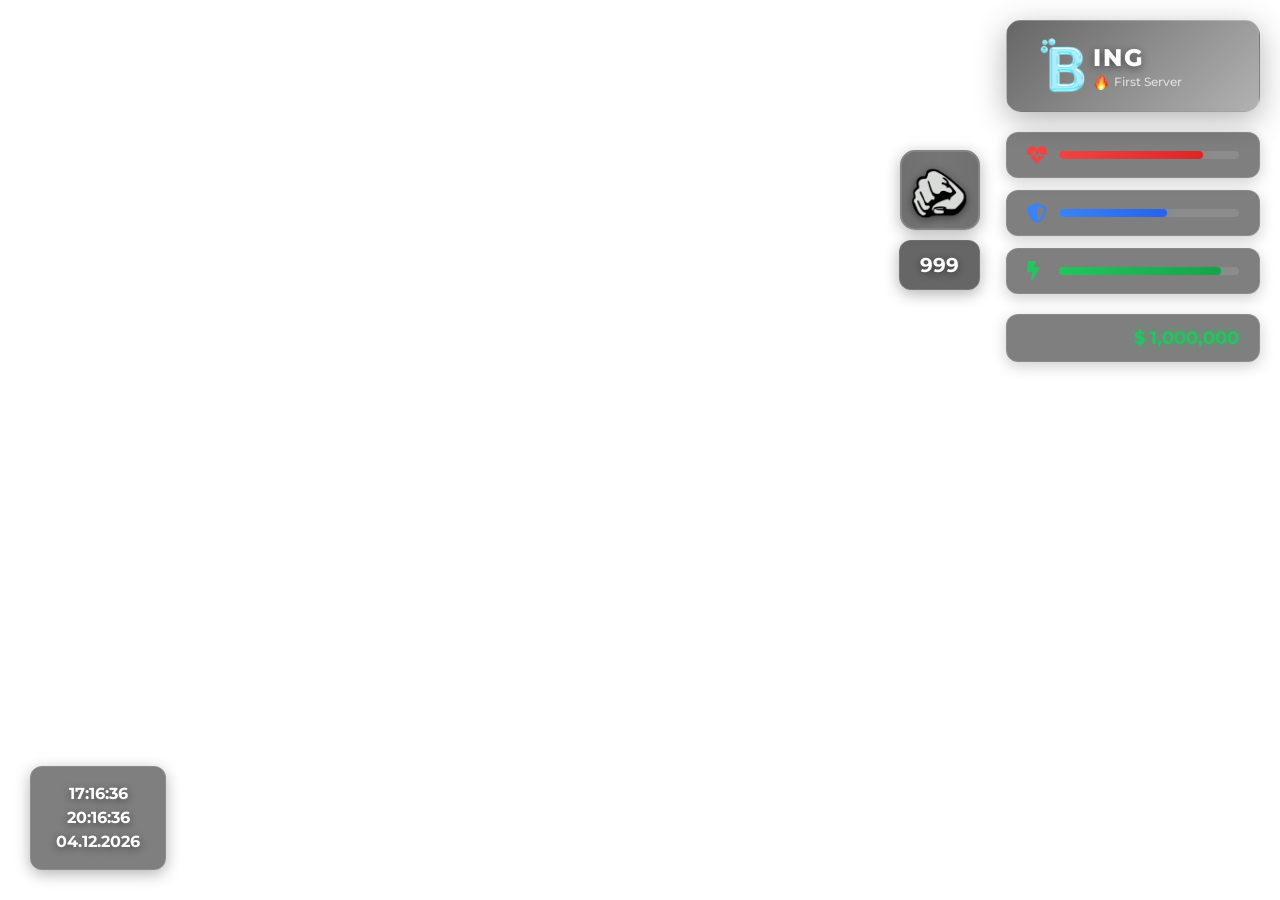
<file: hud/hud/hud.html>
<!DOCTYPE html>
<html>
<link rel="stylesheet" href="assets/cef.css">
<html lang="ru">

<head>
    <meta charset="UTF-8">
    <meta name="viewport" content="width=device-width, initial-scale=1.0">
    <title>HUD</title>
    <link rel="stylesheet" type="text/css" href="assets/cef.css">
    <script src="assets/hud.js"></script>
</head>
<link href="https://fonts.googleapis.com/css2?family=Montserrat:ital,wght@0,100..900;1,100..900&display=swap" rel="stylesheet">
<meta name="viewport" content="width=device-width, initial-scale=1">

<body>
    <div class="hud">
        <div class="server-header" id="server-header">
            <div class="server-logo">
                <img src="assets/ftl.png" id="logo_server" alt="Server Logo">
            </div>
            <div class="server-info">
                <div class="server-name" id="name_server">ing</div>
                <div class="server-subtitle">
                    <img src="assets/fire.png" class="status-icon" id="serv_icon" alt="">
                    <span id="serv_name">First Server</span>
                </div>
            </div>
        </div>

        <div class="stats-container">
            <div class="stat-bar">
                <div class="stat-icon">
                    <svg xmlns="http://www.w3.org/2000/svg" viewBox="0 0 512 512" fill="#ef4444">
                        <path d="M320.2 243.8l-49.7 99.4c-6 12.1-23.4 11.7-28.9-.6l-56.9-126.3-30 71.7H60.6l182.5 186.5c7.1 7.3 18.6 7.3 25.7 0L451.4 288H342.3l-22.1-44.2zM473.7 73.9l-2.4-2.5c-51.5-52.6-135.8-52.6-187.4 0L256 100l-27.9-28.5c-51.5-52.7-135.9-52.7-187.4 0l-2.4 2.4C-10.4 123.7-12.5 203 31 256h102.4l35.9-86.2c5.4-12.9 23.6-13.2 29.4-.4l58.2 129.3 49-97.9c5.9-11.8 22.7-11.8 28.6 0l27.6 55.2H481c43.5-53 41.4-132.3-7.3-182.1z"/>
                    </svg>
                </div>
                <div class="progress-container">
                    <div class="progress-bg">
                        <div class="progress-fill health-fill" id="hp_bar" style="width: 80%;"></div>
                    </div>
                </div>
            </div>

            <div class="stat-bar">
                <div class="stat-icon">
                    <svg xmlns="http://www.w3.org/2000/svg" viewBox="0 0 512 512" fill="#3b82f6">
                        <path d="M466.5 83.7l-192-80a48.2 48.2 0 0 0 -36.9 0l-192 80C27.7 91.1 16 108.6 16 128c0 198.5 114.5 335.7 221.5 380.3 11.8 4.9 25.1 4.9 36.9 0C360.1 472.6 496 349.3 496 128c0-19.4-11.7-36.9-29.5-44.3zM256.1 446.3l-.1-381 175.9 73.3c-3.3 151.4-82.1 261.1-175.8 307.7z"/>
                    </svg>
                </div>
                <div class="progress-container">
                    <div class="progress-bg">
                        <div class="progress-fill armor-fill" id="arm_bar" style="width: 60%;"></div>
                    </div>
                </div>
            </div>

            <div class="stat-bar" id="oxygen-bar-container" style="display: none;">
                <div class="stat-icon">
                    <svg xmlns="http://www.w3.org/2000/svg" viewBox="0 0 512 512" fill="#06b6d4">
                        <path d="M133.437 51.361C90.937 189.281 0 226.906 0 324.141C0 410.219 71.562 480 159.999 480S319.999 410.219 319.999 324.141C319.999 226.359 229.27 190.047 186.562 51.361C179.374 26.096 141.562 25.002 133.437 51.361Z"/>
                    </svg>
                </div>
                <div class="progress-container">
                    <div class="progress-bg">
                        <div class="progress-fill oxygen-fill" id="oxy_bar" style="width: 100%;"></div>
                    </div>
                </div>
            </div>

            <div class="stat-bar">
                <div class="stat-icon">
                    <svg xmlns="http://www.w3.org/2000/svg" viewBox="0 0 512 512" fill="#22c55e">
                        <path d="M296 160H180.6l42.6-129.8C227.2 15 215.7 0 200 0H56C44 0 33.8 8.9 32.2 20.8l-32 240C-1.7 275.2 9.5 288 24 288h118.7L96.6 482.5c-3.6 15.2 8 29.5 23.3 29.5 8.4 0 16.4-4.4 20.8-12l176-304c9.3-15.9-2.2-36-20.7-36z"/>
                    </svg>
                </div>
                <div class="progress-container">
                    <div class="progress-bg">
                        <div class="progress-fill stamina-fill" id="stam_bar" style="width: 90%;"></div>
                    </div>
                </div>
            </div>
        </div>

        <div class="weapon-display">
            <div class="weapon-icon-container">
                <img src="assets/weapons/0.png" class="weapon-icon" id="bullets" alt="Weapon">
            </div>
            <div class="ammo-count" id="bc_wpc">999</div>
        </div>

        <div class="currency-container">
            <div class="currency-item money" id="money_count">$ 1,000,000</div>
            <div class="currency-item reputation" id="rep_count" style="display: none;">R 1,000,000</div>
        </div>
    </div>

    <div class="premium-badge" id="prem">LAUNCHER</div>

    <div class="speedometer-container" id="speedbody">
        <div class="speedometer">
            <div class="speedo-circle">
                <div class="glow-effect"></div>
                <div class="inner-ring"></div>
                <div class="speedo-marks" id="speedMarks"></div>
                
                <div class="speed-display">
                    <div class="speed-value" id="speed">0</div>
                    <div class="speed-unit">km/h</div>
                </div>
                
                <div class="speedo-needle" id="rpm"></div>
                <div class="speedo-center"></div>
            </div>
        </div>

        <div class="vehicle-controls">
            <div class="vehicle-indicator" id="vehleft">
                <svg xmlns="http://www.w3.org/2000/svg" viewBox="0 0 448 512">
                    <path d="M448 224V288C448 305.674 433.674 320 416 320H224V416C224 428.938 216.203 440.609 204.25 445.562C192.281 450.516 178.531 447.781 169.375 438.625L9.375 278.625C3.125 272.375 0 264.188 0 256S3.125 239.625 9.375 233.375L169.375 73.375C178.531 64.219 192.281 61.484 204.25 66.438C216.203 71.391 224 83.062 224 96V192H416C433.674 192 448 206.328 448 224Z"/>
                </svg>
            </div>
            <div class="vehicle-indicator" id="vehlock">
                <svg xmlns="http://www.w3.org/2000/svg" viewBox="0 0 512 512">
                    <path d="M466.5 83.68L274.5 3.672C269.625 1.641 261.344 0 256.062 0C250.75 0 242.5 1.641 237.594 3.672L45.594 83.68C27.688 91.07 16 108.574 16 127.984C16 385.157 205.164 512 255.953 512C307.975 512 496 383.813 496 127.984C496 108.574 484.312 91.07 466.5 83.68ZM280 258.406V328C280 341.25 269.25 352 256 352S232 341.25 232 328V258.406C213.133 249.398 200 230.301 200 208C200 177.07 225.072 152 256 152S312 177.07 312 208C312 230.301 298.867 249.398 280 258.406Z"/>
                </svg>
            </div>
            <div class="vehicle-indicator" id="veheng">
                <svg xmlns="http://www.w3.org/2000/svg" viewBox="0 0 640 640">
                    <path d="M144 128C144 110.3 158.3 96 176 96L240 96C257.7 96 272 110.3 272 128L368 128C368 110.3 382.3 96 400 96L464 96C481.7 96 496 110.3 496 128L512 128C547.3 128 576 156.7 576 192L576 448C576 483.3 547.3 512 512 512L128 512C92.7 512 64 483.3 64 448L64 192C64 156.7 92.7 128 128 128L144 128zM456 248C456 234.7 445.3 224 432 224C418.7 224 408 234.7 408 248L408 280L376 280C362.7 280 352 290.7 352 304C352 317.3 362.7 328 376 328L408 328L408 360C408 373.3 418.7 384 432 384C445.3 384 456 373.3 456 360L456 328L488 328C501.3 328 512 317.3 512 304C512 290.7 501.3 280 488 280L456 280L456 248zM128 304C128 317.3 138.7 328 152 328L264 328C277.3 328 288 317.3 288 304C288 290.7 277.3 280 264 280L152 280C138.7 280 128 290.7 128 304z"/>
                </svg>
            </div>
            <div class="vehicle-indicator" id="vehright">
                <svg xmlns="http://www.w3.org/2000/svg" viewBox="0 0 448 512">
                    <path d="M448 256C448 264.188 444.875 272.375 438.625 278.625L278.625 438.625C269.469 447.781 255.719 450.516 243.75 445.562C231.797 440.609 224 428.938 224 416V320H32C14.326 320 0 305.672 0 288V224C0 206.326 14.326 192 32 192H224V96C224 83.062 231.797 71.391 243.75 66.438C255.719 61.484 269.469 64.219 278.625 73.375L438.625 233.375C444.875 239.625 448 247.812 448 256Z"/>
                </svg>
            </div>
        </div>
    </div>

    <div class="clock-container">
        <div class="clock-time" id="time">15:37:21
16:37:21
04.06.2025</div>
    </div>

    <div class="notification" id="notf_1">
        <div class="notification-icon info" id="notf-icon">
            <img src="assets/info.png" id="notf_img" alt="Icon">
        </div>
        <div class="notification-content">
            <div class="notification-title" id="notf_head">Информация</div>
            <div class="notification-text" id="notf_body">Добро пожаловать на сервер!</div>
        </div>
    </div>

</body>

</html>
</file>
<file: hud/hud/assets/cef.css>
* {
    margin: 0;
    padding: 0;
    box-sizing: border-box;
}

body {
    font-family: 'Montserrat', sans-serif;
    overflow: hidden;
    height: 100vh;
    background: transparent;
}

.hud {
    position: fixed;
    top: 0;
    right: 0;
    padding: 20px;
    z-index: 100;
}

.server-header {
    display: flex;
    align-items: center;
    gap: 1px;
    background: linear-gradient(135deg, rgba(0,0,0,0.6) 0%, rgba(0,0,0,0.3) 100%);
    padding: 15px 25px;
    border-radius: 15px;
    border: 1px solid rgba(255,255,255,0.1);
    box-shadow: 0 8px 32px rgba(0,0,0,0.3);
    margin-bottom: 20px;
    animation: slideInRight 0.6s ease;
}

.server-logo {
    width: 60px;
    height: 60px;
    border-radius: 12px;
    display: flex;
    align-items: center;
    justify-content: center;
}

.server-logo img {
    width: 200%;
    height: 200%;
    object-fit: contain;
}

.server-info {
    flex: 1;
}

.server-name {
    font-size: 24px;
    font-weight: 800;
    color: #fff;
    text-transform: uppercase;
    letter-spacing: 2px;
    text-shadow: 0 2px 10px rgba(0,0,0,0.5);
    margin-bottom: 2px;
}

.server-subtitle {
    font-size: 12px;
    font-weight: 500;
    color: rgba(255,255,255,0.7);
    display: flex;
    align-items: center;
    gap: 5px;
}

.status-icon {
    width: 16px;
    height: 16px;
}


.stats-container {
    display: flex;
    flex-direction: column;
    gap: 12px;
    animation: slideInRight 0.6s ease 0.1s backwards;
}

.stat-bar {
    background: rgba(0,0,0,0.5);
    padding: 12px 20px;
    border-radius: 12px;
    border: 1px solid rgba(255,255,255,0.1);
    display: flex;
    align-items: center;
    gap: 12px;
    transition: all 0.3s ease;
    box-shadow: 0 4px 15px rgba(0,0,0,0.2);
}

.stat-bar:hover {
    background: rgba(0,0,0,0.6);
    transform: translateX(-5px);
    box-shadow: 0 6px 20px rgba(0,0,0,0.3);
}

.stat-icon {
    width: 20px;
    height: 20px;
    flex-shrink: 0;
}

.stat-icon svg {
    width: 100%;
    height: 100%;
}

.progress-container {
    flex: 1;
    position: relative;
}

.progress-bg {
    width: 180px;
    height: 8px;
    background: rgba(255,255,255,0.1);
    border-radius: 10px;
    overflow: hidden;
    position: relative;
}

.progress-fill {
    height: 100%;
    border-radius: 10px;
    transition: width 0.3s ease, box-shadow 0.3s ease;
    position: relative;
    overflow: hidden;
}

.progress-fill::before {
    content: '';
    position: absolute;
    top: 0;
    left: -100%;
    width: 100%;
    height: 100%;
    background: linear-gradient(90deg, transparent, rgba(255,255,255,0.3), transparent);
    animation: shimmer 2s infinite;
}

.health-fill {
    background: linear-gradient(90deg, #ef4444, #dc2626);
    box-shadow: 0 0 10px rgba(239,68,68,0.5);
}

.armor-fill {
    background: linear-gradient(90deg, #3b82f6, #2563eb);
    box-shadow: 0 0 10px rgba(59,130,246,0.5);
}

.oxygen-fill {
    background: linear-gradient(90deg, #06b6d4, #0891b2);
    box-shadow: 0 0 10px rgba(6,182,212,0.5);
}

.stamina-fill {
    background: linear-gradient(90deg, #22c55e, #16a34a);
    box-shadow: 0 0 10px rgba(34,197,94,0.5);
}


.weapon-display {
    position: fixed;
    top: 150px;
    right: 300px;
    display: flex;
    flex-direction: column;
    gap: 10px;
    align-items: center;
    animation: slideInRight 0.6s ease 0.2s backwards;
}

.weapon-icon-container {
    width: 80px;
    height: 80px;
    background: rgba(0,0,0,0.6);
    border-radius: 15px;
    border: 2px solid rgba(255,255,255,0.2);
    display: flex;
    align-items: center;
    justify-content: center;
    position: relative;
    overflow: hidden;
    box-shadow: 0 4px 15px rgba(0,0,0,0.3);
}

.weapon-icon-container::before {
    content: '';
    position: absolute;
    top: -50%;
    left: -50%;
    width: 200%;
    height: 200%;
    background: linear-gradient(45deg, transparent, rgba(255,255,255,0.1), transparent);
    transform: rotate(45deg);
    animation: weaponGlow 3s infinite;
}

.weapon-icon {
    width: 60px;
    height: 60px;
    object-fit: contain;
    filter: drop-shadow(0 2px 5px rgba(0,0,0,0.5));
}

.ammo-count {
    background: rgba(0,0,0,0.6);
    padding: 12px 20px;
    border-radius: 12px;
    border: 1px solid rgba(255,255,255,0.1);
    font-size: 20px;
    font-weight: 700;
    color: #fff;
    text-shadow: 0 2px 10px rgba(0,0,0,0.5);
    box-shadow: 0 4px 15px rgba(0,0,0,0.3);
    min-width: 70px;
    text-align: center;
}

.currency-container {
    margin-top: 20px;
    display: flex;
    flex-direction: column;
    gap: 10px;
    animation: slideInRight 0.6s ease 0.3s backwards;
}

.currency-item {
    background: rgba(0,0,0,0.5);
    padding: 12px 20px;
    border-radius: 12px;
    border: 1px solid rgba(255,255,255,0.1);
    font-size: 18px;
    font-weight: 700;
    text-align: right;
    box-shadow: 0 4px 15px rgba(0,0,0,0.2);
    transition: all 0.3s ease;
}

.currency-item:hover {
    transform: translateX(-5px);
    box-shadow: 0 6px 20px rgba(0,0,0,0.3);
}

.money {
    color: #22c55e;
    text-shadow: 0 0 10px rgba(34,197,94,0.5);
}

.reputation {
    color: #3b82f6;
    text-shadow: 0 0 10px rgba(59,130,246,0.5);
}

.premium-badge {
    position: absolute;
    bottom: 25%;
    left: 13.3%;
    transform: translateX(-50%);
    background: linear-gradient(135deg, #fbbf24, #f59e0b);
    padding: 8px 20px;
    border-radius: 20px;
    font-size: 14px;
    font-weight: 700;
    color: #000;
    box-shadow: 0 4px 15px rgba(251,191,36,0.4);
    display: none;
    animation: fadeInScale 0.5s ease;
}

.speedometer-container {
    position: fixed;
    bottom: 30px;
    right: 30px;
    display: none;
    flex-direction: column;
    align-items: center;
    gap: 15px;
    animation: fadeInScale 0.5s ease;
}

.speedometer {
    width: 220px;
    height: 220px;
    position: relative;
}

.speedo-circle {
    width: 100%;
    height: 100%;
    border-radius: 50%;
    background: radial-gradient(circle at 30% 30%, rgba(30,30,50,0.9) 0%, rgba(10,10,20,0.95) 100%);
    border: 3px solid rgba(255,255,255,0.15);
    box-shadow: 
        0 10px 40px rgba(0,0,0,0.6),
        inset 0 0 40px rgba(0,0,0,0.8),
        inset 0 5px 20px rgba(255,255,255,0.05);
    display: flex;
    align-items: center;
    justify-content: center;
    position: relative;
    overflow: hidden;
}


.speedo-marks {
    position: absolute;
    width: 100%;
    height: 100%;
    top: 0;
    left: 0;
    pointer-events: none;
}

.speed-mark {
    position: absolute;
    width: 2px;
    height: 10px;
    background: rgba(255,255,255,0.25);
    top: 12px;
    left: 50%;
    transform-origin: 50% 98px;
    transition: background 0.2s ease;
}

.speed-mark.major {
    height: 15px;
    width: 3px;
    background: rgba(255,255,255,0.4);
}

.speed-mark.active {
    background: linear-gradient(to bottom, #ef4444, #dc2626);
    box-shadow: 0 0 6px rgba(239,68,68,0.6);
}


.inner-ring {
    position: absolute;
    width: 85%;
    height: 85%;
    border-radius: 50%;
    background: radial-gradient(circle, rgba(20,20,35,0.8) 0%, transparent 70%);
    border: 2px solid rgba(255,255,255,0.08);
}


.speed-display {
    position: relative;
    z-index: 10;
    text-align: center;
}

.speed-value {
    font-size: 52px;
    font-weight: 800;
    color: #fff;
    text-shadow: 
        0 0 15px rgba(255,255,255,0.3),
        0 0 30px rgba(239,68,68,0.2);
    line-height: 1;
    letter-spacing: -2px;
}

.speed-unit {
    font-size: 13px;
    font-weight: 600;
    color: rgba(255,255,255,0.5);
    text-transform: uppercase;
    letter-spacing: 2px;
    margin-top: 5px;
}


.speedo-needle {
    position: absolute;
    width: 0;
    height: 0;
    border-left: 3px solid transparent;
    border-right: 3px solid transparent;
    border-bottom: 80px solid #ef4444;
    bottom: 50%;
    left: 50%;
    transform-origin: bottom center;
    transform: translateX(-50%) rotate(-135deg);
    transition: transform 0.3s cubic-bezier(0.4, 0, 0.2, 1);
    filter: drop-shadow(0 0 10px rgba(239,68,68,0.7));
    z-index: 5;
}

.speedo-needle::before {
    content: '';
    position: absolute;
    width: 5px;
    height: 25px;
    background: linear-gradient(to bottom, #fff, #ef4444);
    bottom: 0;
    left: 50%;
    transform: translateX(-50%);
    border-radius: 2px;
}

.speedo-center {
    position: absolute;
    width: 18px;
    height: 18px;
    background: radial-gradient(circle, #fff 0%, #ef4444 100%);
    border-radius: 50%;
    top: 50%;
    left: 50%;
    transform: translate(-50%, -50%);
    box-shadow: 
        0 0 15px rgba(239,68,68,0.9),
        inset 0 2px 5px rgba(255,255,255,0.5);
    z-index: 15;
    border: 2px solid rgba(0,0,0,0.3);
}

.speedo-center::after {
    content: '';
    position: absolute;
    width: 7px;
    height: 7px;
    background: #fff;
    border-radius: 50%;
    top: 50%;
    left: 50%;
    transform: translate(-50%, -50%);
}

.glow-effect {
    position: absolute;
    width: 100%;
    height: 100%;
    border-radius: 50%;
    background: radial-gradient(circle at 50% 50%, 
        rgba(239,68,68,0.15) 0%, 
        transparent 60%);
    opacity: 0;
    transition: opacity 0.3s ease;
    pointer-events: none;
}

.vehicle-controls {
    display: flex;
    gap: 15px;
    background: rgba(0,0,0,0.5);
    padding: 12px 20px;
    border-radius: 12px;
    border: 1px solid rgba(255,255,255,0.1);
    box-shadow: 0 4px 15px rgba(0,0,0,0.3);
}

.vehicle-indicator {
    width: 35px;
    height: 35px;
    background: rgba(255,255,255,0.05);
    border-radius: 8px;
    border: 1px solid rgba(255,255,255,0.15);
    display: flex;
    align-items: center;
    justify-content: center;
    transition: all 0.3s ease;
    position: relative;
    overflow: hidden;
}

.vehicle-indicator svg {
    width: 18px;
    height: 18px;
    fill: rgba(255,255,255,0.4);
    transition: fill 0.3s ease;
}

.clock-container {
    position: fixed;
    bottom: 30px;
    left: 30px;
    background: rgba(0,0,0,0.5);
    padding: 15px 25px;
    border-radius: 12px;
    border: 1px solid rgba(255,255,255,0.1);
    box-shadow: 0 4px 15px rgba(0,0,0,0.3);
    animation: fadeInScale 0.5s ease;
}

.clock-time {
    font-size: 16px;
    font-weight: 700;
    color: #fff;
    text-shadow: 0 2px 10px rgba(0,0,0,0.5);
    line-height: 1.5;
    white-space: pre-line;
    text-align: center;
}

.notification {
    position: fixed;
    bottom: -200px;
    left: 50%;
    transform: translateX(-50%);
    background: rgba(0,0,0,0.85);
    padding: 20px 30px;
    border-radius: 15px;
    border: 1px solid rgba(255,255,255,0.2);
    box-shadow: 0 10px 40px rgba(0,0,0,0.5);
    display: flex;
    align-items: center;
    gap: 20px;
    min-width: 350px;
    transition: bottom 0.5s cubic-bezier(0.68, -0.55, 0.265, 1.55);
    z-index: 1000;
}

.notification.show {
    bottom: 50px;
}

.notification-icon {
    width: 50px;
    height: 50px;
    border-radius: 12px;
    display: flex;
    align-items: center;
    justify-content: center;
    flex-shrink: 0;
}

.notification-icon img {
    width: 30px;
    height: 30px;
    object-fit: contain;
}

.notification-icon.info {
    background: linear-gradient(135deg, #3b82f6, #2563eb);
}

.notification-icon.success {
    background: linear-gradient(135deg, #22c55e, #16a34a);
}

.notification-icon.error {
    background: linear-gradient(135deg, #ef4444, #dc2626);
}

.notification-content {
    flex: 1;
}

.notification-title {
    font-size: 16px;
    font-weight: 700;
    color: #fff;
    margin-bottom: 5px;
}

.notification-text {
    font-size: 14px;
    font-weight: 400;
    color: rgba(255,255,255,0.8);
    line-height: 1.4;
}

@keyframes slideInRight {
    from {
        opacity: 0;
        transform: translateX(50px);
    }
    to {
        opacity: 1;
        transform: translateX(0);
    }
}

@keyframes fadeInScale {
    from {
        opacity: 0;
        transform: scale(0.9);
    }
    to {
        opacity: 1;
        transform: scale(1);
    }
}

@keyframes shimmer {
    0% {
        left: -100%;
    }
    100% {
        left: 100%;
    }
}

@keyframes weaponGlow {
    0%, 100% {
        opacity: 0;
    }
    50% {
        opacity: 1;
    }
}
</file>
